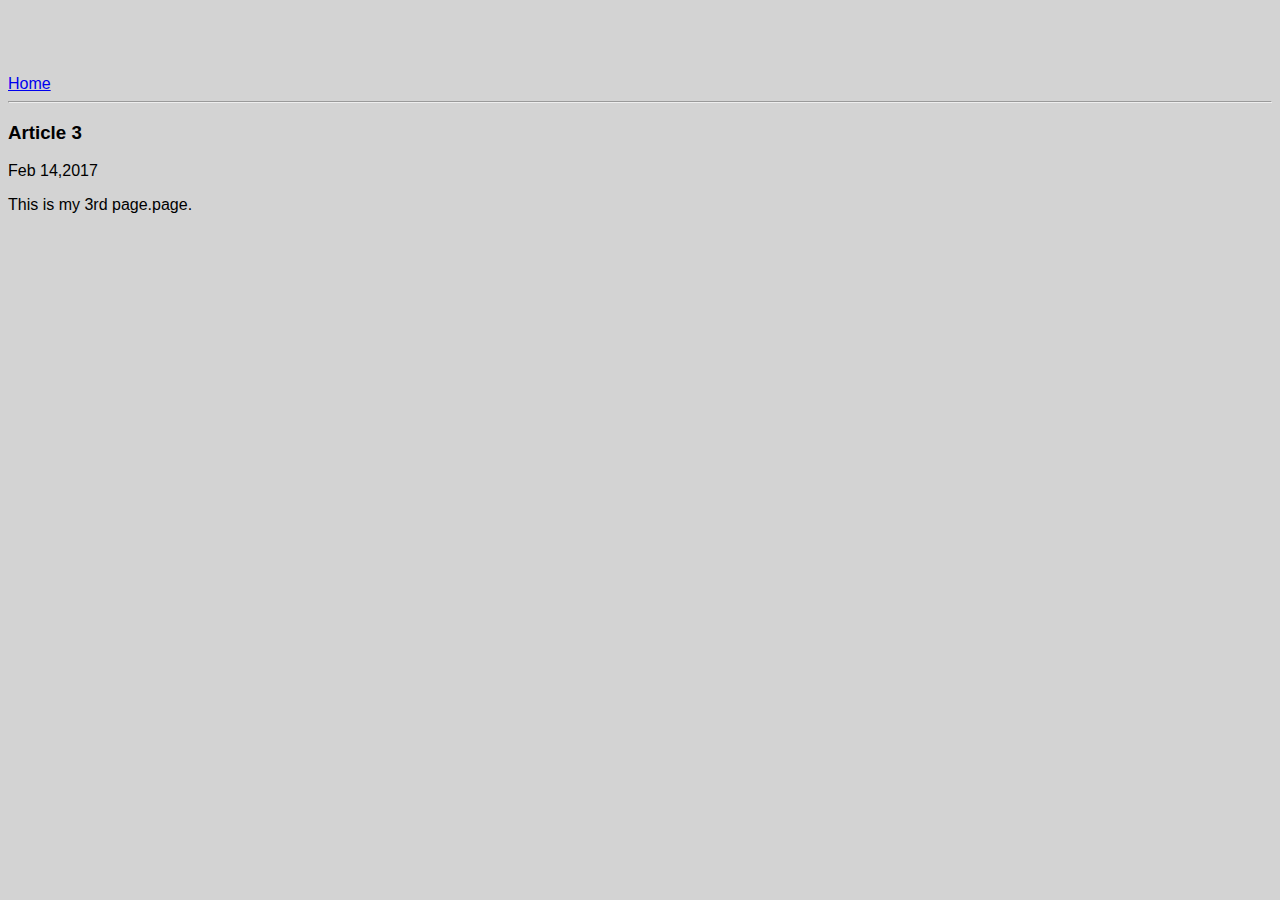
<file: ui/article-3.html>
<html>
<head>
        <title>
        Article 3|Arpan Sahoo
        </title>   
        <meta name="viewport" content="width,initial-scale-1">
        <link href="/ui/style.css" rel="stylesheet" />
</head>
<body>
    <div>
        <a href="/">Home</a>
        </div>
        <hr/>
        <h3>
            Article 3
        </h3>
        <div>
            Feb 14,2017
        </div>
        <div>
            <p>
                This is my 3rd page.page. 
            </p>
            
        </div>
      </body>
     </html>
</file>
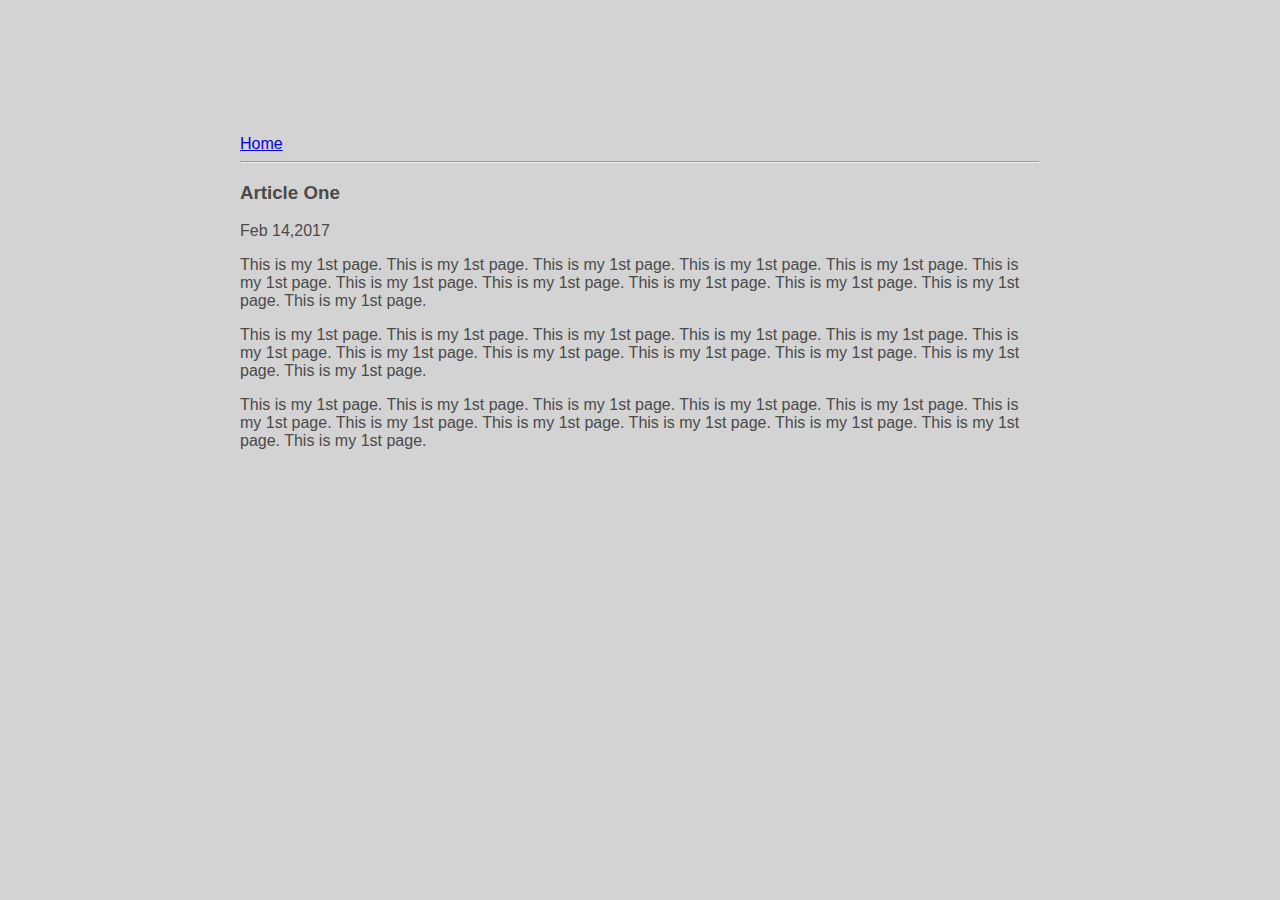
<file: ui/article-one.html>
<html>
   <head>
        <title>
        Article One|Arpan Sahoo
        </title>   
        <meta name="viewport" content="width,initial-scale-1">
        <link href="/ui/style.css" rel="stylesheet" />
        
</head>

<body>
    <div class="container">
    <div>
        <a href="/">Home</a>
        </div>
        <hr/>
        <h3>
            Article One
        </h3>
        <div>
            Feb 14,2017
        </div>
        <div>
            <p>
                This is my 1st page. This is my 1st page. This is my 1st page. This is my 1st page. This is my 1st page. This is my 1st page. This is my 1st page. This is my 1st page. This is my 1st page. This is my 1st page. This is my 1st page. This is my 1st page.
            </p>
            <p>
                This is my 1st page. This is my 1st page. This is my 1st page. This is my 1st page. This is my 1st page. This is my 1st page. This is my 1st page. This is my 1st page. This is my 1st page. This is my 1st page. This is my 1st page. This is my 1st page.
            </p>
            <p>
                This is my 1st page. This is my 1st page. This is my 1st page. This is my 1st page. This is my 1st page. This is my 1st page. This is my 1st page. This is my 1st page. This is my 1st page. This is my 1st page. This is my 1st page. This is my 1st page.
            </p>
            
        </div>
        </div>
      </body>
     </html>
</file>
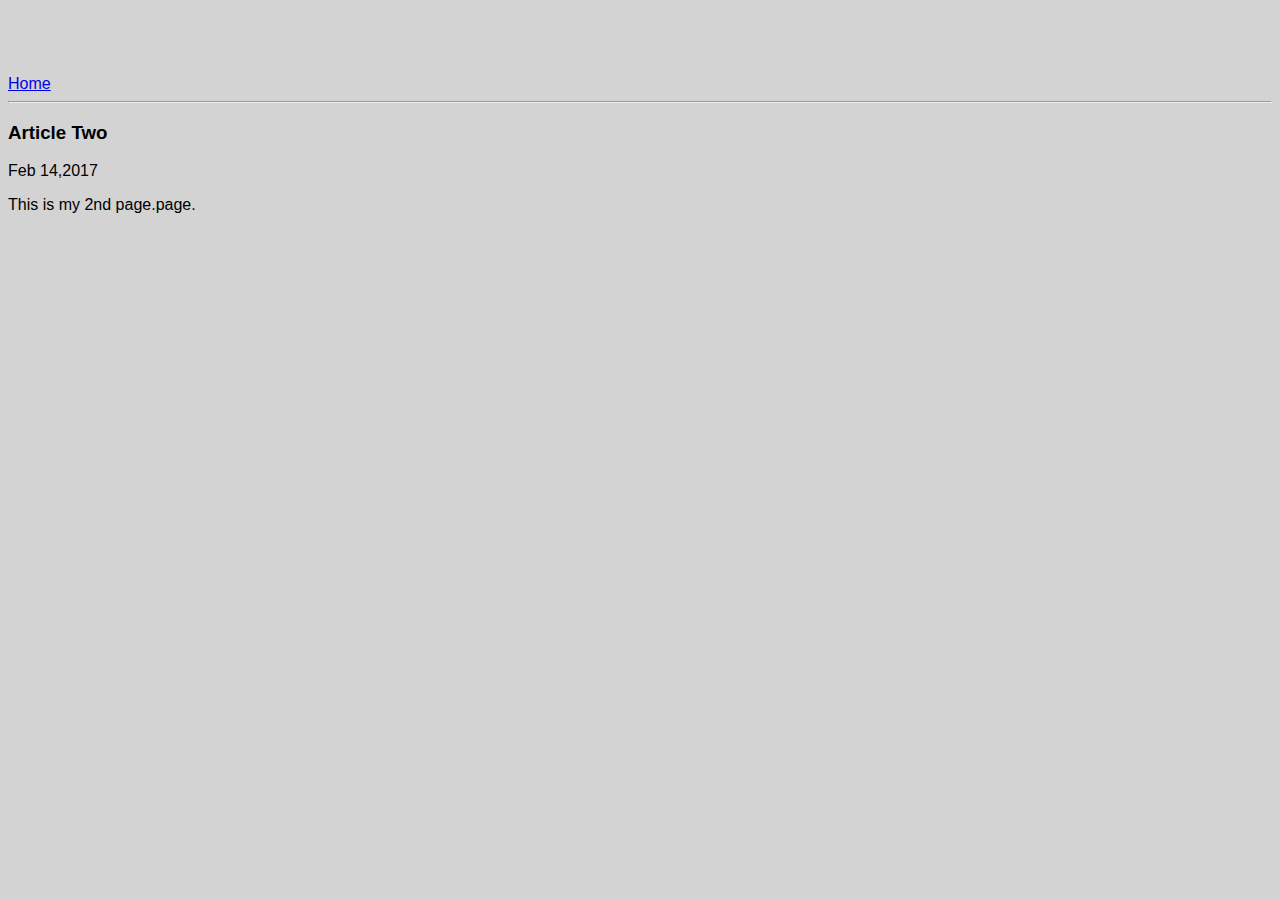
<file: ui/article-two.html>
<head>
        <title>
        Article Two|Arpan Sahoo
        </title>   
        <meta name="viewport" content="width,initial-scale-1">
        <link href="/ui/style.css" rel="stylesheet" />
</head>
<body>
    <div>
        <a href="/">Home</a>
        </div>
        <hr/>
        <h3>
            Article Two
        </h3>
        <div>
            Feb 14,2017
        </div>
        <div>
            <p>
                This is my 2nd page.page. 
            </p>
            
        </div>
      </body>
     </html>
</file>
<file: ui/style.css>
body {
    font-family: sans-serif;
    background-color: lightgrey;
    margin-top: 75px;
}

.center {
    text-align: center;
}

.text-big {
    font-size: 300%;
}

.bold {
    font-weight: bold;
}

.img-medium {
    height: 200px;
}
.container{
            max-width:800px;
            margin:0 auto;
            color:#4a4a4a;
            font-family:sans-serif;
            padding-top:60px;
            padding-left:20px;
            padding-right:20px;
        
        }
</file>
